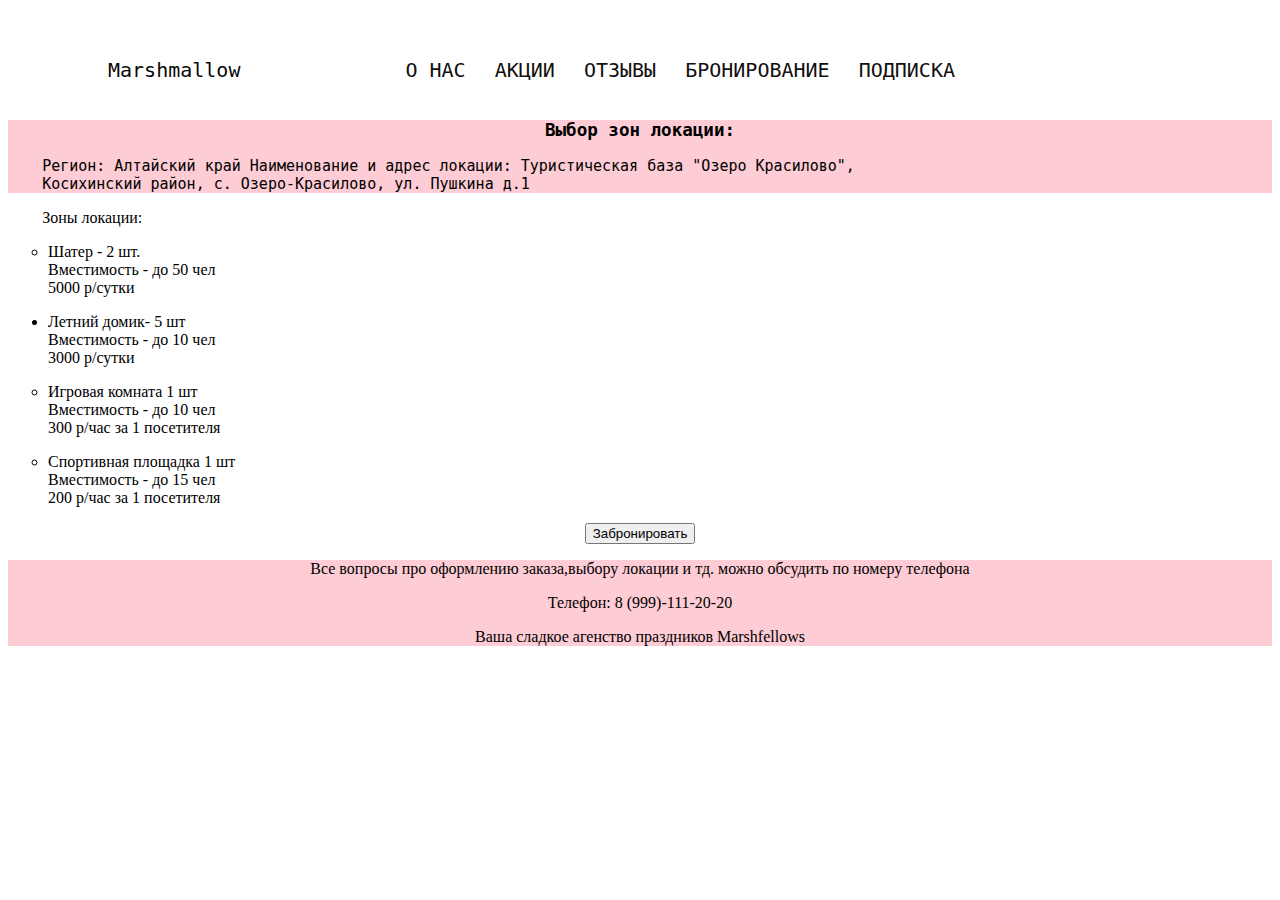
<file: index2.html>
<!DOCTYPE html>
<html lang="ru">
<head>
  <meta charset="UTF-8" />
  <meta name="viewport" content="width=device-width, initial-scale=1.0" />
  <link rel="stylesheet" href="style2.css">
  <link rel="предварительное подключение" href="https://fonts.googleapis.com ">
<link rel="предварительное подключение" href="https://fonts.gstatic.com "crossorigin>
<link href="https://fonts.googleapis.com/css2 ?family=Montserrat:wght@200 &display=swap" rel="таблица стилей">
   <title>Marshmallow</title>
</head>
<body>

<div class="header">
  <div class="container">
    <div class="menu">
      <div class="logo">
        <p>Marshmallow</p>
      </div>

<div class="nav">
  <a class="nav-item" href="index.html">О НАС</a>
  <a class="nav-item" href="">АКЦИИ</a>
  <a class="nav-item" href="">ОТЗЫВЫ</a>
  <a class="nav-item" href="">БРОНИРОВАНИЕ</a>
  <a class="nav-item" href="">ПОДПИСКА</a>
</div>
    </div>   
  </div>
  <div class="re">
    <div class="rt"><h3>Выбор зон локации:</h3></div>
    <div class="a"><p>Регион: Алтайский край
        Наименование и адрес локации: Туристическая база "Озеро Красилово", <br>Косихинский район, с. Озеро-Красилово, ул. Пушкина д.1
        </p></div>
  </div>
        <div class="tu"><p>Зоны локации:</p></div>
        <ul type="circle">  
            <li> Шатер - 2 шт.
               <br> Вместимость - до 50 чел
               <br>5000 р/сутки</li></ul>
            <ul type="disc">
                <li>Летний домик- 5 шт
                    <br> Вместимость - до 10 чел
                    <br>3000 р/сутки</li></ul>
             <ul type="circle">
                 <li>Игровая комната 1 шт
                    <br>  Вместимость - до 10 чел
                    <br>300 р/час за 1 посетителя</li></ul>
                 <ul type="circle">
                 <li>Спортивная площадка 1 шт
                    <br>  Вместимость - до 15 чел
                    <br>  200 р/час за 1 посетителя
                    </li></ul>
                    <div class="j"><button>Забронировать</button></div>
                    </div>
                    <div class="g">
                      <p>Все вопросы про оформлению заказа,выбору локации и тд. можно обсудить по номеру телефона</p>
                      <p>Телефон: 8 (999)-111-20-20</p>
                      <p>Ваша сладкое агенство праздников Marshfellows </p>
</body>
</html>
</file>
<file: style2.css>
.body {
  margin: 0;
}
.container {
  margin: 0px 100px;
}

.menu {
  padding-top: 30px;
  display: flex;
  align-items: center;
}
.nav-item {
  color: #110f0f;
  text-decoration: none;
  font-weight: 500;
  font-size: 14px;
  margin-right: 25px;
  font-family: monospace;
  font-size: 20px;
}
.logo {
  color: #0a0909;
  text-decoration: none;
  font-weight: 500;
  font-size: 25px;
  margin-right: 165px;
  font-family: monospace;
  font-size: 20px;
}
.re {
  background-color: rgb(253, 204, 212);
}
.g {
  background-color: rgb(253, 204, 212);
  text-align: center;
}
.rt {
  text-align: center;
  font-family: monospace;
  font-size: 15px;
}
.a {
  text-align: left;
  font-family: monospace;
  font-size: 15px;
  margin-left: 2.7%;
}
.tu {
  margin-left: 2.7%;
}
.j {
  text-align: center;
}
</file>
